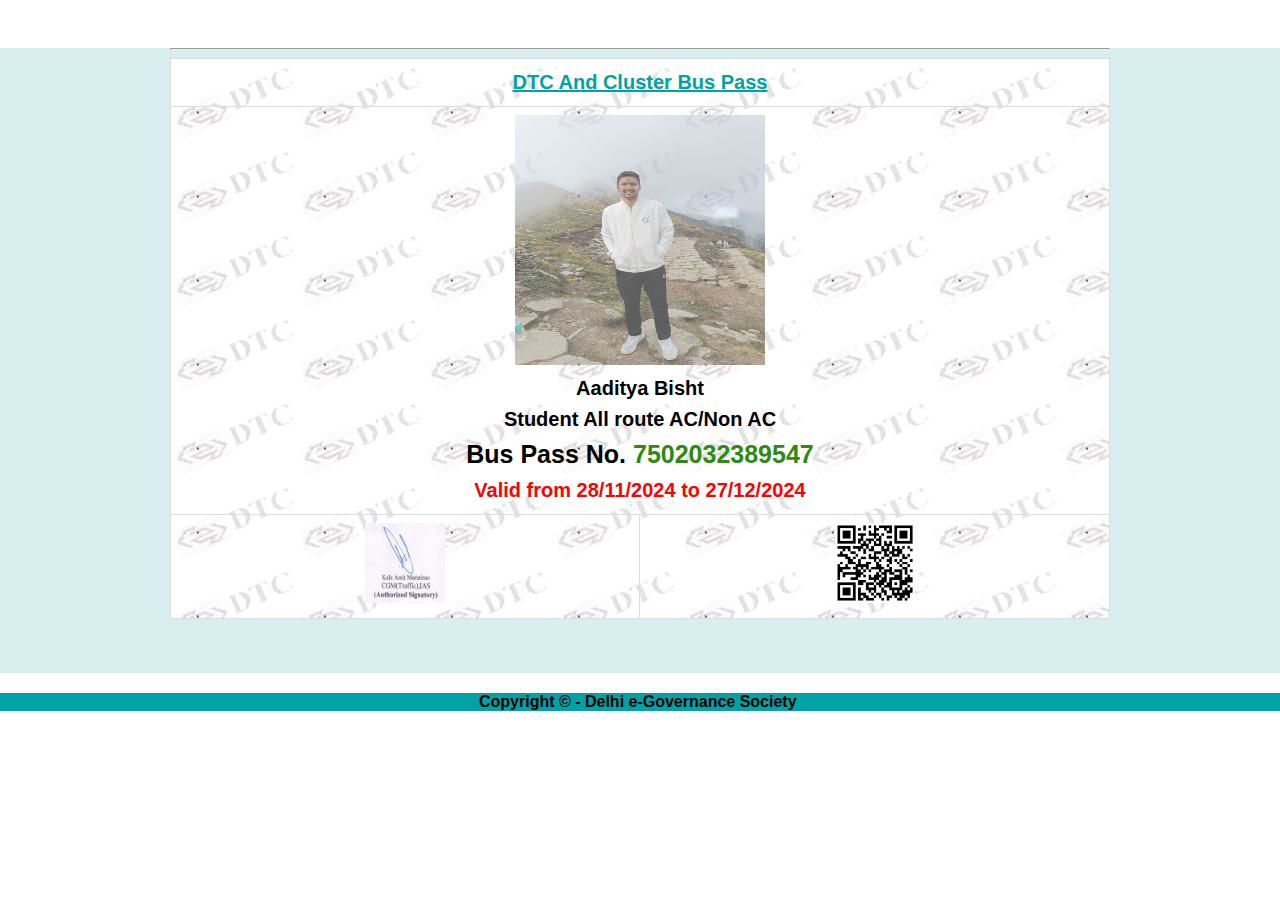
<file: Sanchit.github.io/index.html>
<!DOCTYPE html>
<html lang="en">
  <head>
    <!-- Site Title-->
    <title>Home | e-Bus Pass</title>
    <meta charset="utf-8">
    <meta name="viewport" content="width=device-width, height=device-height, initial-scale=1.0, maximum-scale=1.0, user-scalable=0">
    <meta name="robots" content="noindex, nofollow">
   
    <!-- Stylesheets-->
    <link rel="stylesheet" href="css/style.css">
		
	
	<style>
        #blink {
            font-size: 25px;
            font-weight: bold;
            color: #2f8a12;
            transition: 1.5s;
        }
    </style>
	
</head>
<body>
    <!-- Page-->
    <div class="page text-center">
      <!-- Page Header-->
      <header class="">
        <!-- RD Navbar Transparent-->
        <div class="">
          <nav data-md-device-layout="" data-lg-device-layout="rd-navbar-static" data-stick-up-offset="210" data-xl-stick-up-offset="85" class="rd-navbar rd-navbar-default" data-lg-auto-height="true" data-auto-height="false" data-md-layout="rd-navbar-static" data-lg-layout="rd-navbar-static" data-lg-stick-up="true">
            <div class="">
              <!-- RD Navbar Panel-->
              <div class="">
                <!-- RD Navbar Toggle-->
<!--                 <button data-rd-navbar-toggle=".rd-navbar, .rd-navbar-nav-wrap" class="rd-navbar-toggle"><span></span></button> -->
                <h4 class="">e- Bus Pass</h4>
                <!-- RD Navbar Right Side Toggle-->
<!--                 <button data-rd-navbar-toggle=".rd-navbar-top-panel" class="rd-navbar-top-panel-toggle veil-md"><span></span></button> -->
                
              </div>
              <div class="" style="background-color:#07234b;">
          
                <div class=""><a href="" class="">
                    <div class=""><br/>
                      <div class=""><img style="width:127px; height:97px;" src='images/DTC1.png' alt=''/></div>
                      <div class="">
                        <div class="">Delhi Transport Corporation</div>
                      </div>
                    </div></a>
                </div>
                <div class="">
                  <div class="">
                   
                  
                  </div>
                </div>
              </div>
            </div>
          </nav>
        </div>
      </header><br>
      <!-- Page Content-->
      <main class="" style="background-color:#d9eeef;">
		<section class=""  >
			<div class="shell">
	    		<div class="">
	       			<div class="">
	                	<div class="">
	                		<div class="offset-top-30">
	                		
	                			
	                			<div class="">
	                    			<hr class="">
	                    			<div id="image">
				    					<table class="table table-bordered" style="width:100%;border:10px;" background="images/Dtc.jpg">
				    						<tr>
												<td class="" colspan="4">
													<h5 class="" style="color:#01a2a6;"><u>DTC And Cluster Bus Pass</u></h5>
												</td>
											</tr>
				    						<tr>
												<td class="" colspan="4" >
													<img src="images/666.jpg" height="250px" width="250px" style="opacity: 65%;"/><br>
													<label style="font-size:20px;"><b>Aaditya Bisht</b></label><br>
													
														
														
															<label style="font-size:20px;"><b>Student All route AC/Non AC</b></label><br>
														
													

													
													<label  style="font-size:25px;color:black;"><b>Bus Pass No.  </b><b id="blink">7502032389547</b></label><br>
													<script type="">
												      var blink = document.getElementById('blink');
												      setInterval(function() {
												        blink.style.opacity = (blink.style.opacity == 0 ? 2 : 0);
												      }, 1000);
												    </script>
													<label style="font-size:20px;color:red;"><b>Valid from 28/11/2024 to 27/12/2024</b></label>
												</td>
											</tr>
											<tr>
												<td colspan="2">
													<img src="images/sign.jpg" height="80px" width="80px" />
												</td>
												<td class="text-center" colspan="2">
													<img src="images/qr.png" height="80px" width="80px" />
												</td>
											</tr>
										</table>
									</div>
								</div>
								
							
							
							<br/><br/>
	         		 	</div>
	         		</div>
	         	</div>
	         </div>
	        </div>
	     </section> <br/>       
      </main>
      <!-- Corporate footer-->
      <footer class="" style="background-color:#01a2a6;">
        <div class="">
          <div class="">
            <div class="cell-xs-10 cell-md-4 text-md-right offset-top-20 offset-md-top-0" >
              <p class="" style="color:black;"> <b>Copyright &copy;  - Delhi e-Governance Society</b>&nbsp;<span id=""></span></p>
            </div>
          </div>
        </div>
      </footer>
    </div>

    
  
    
   
  </body>
</html>
</file>
<file: Sanchit.github.io/css/style.css>
html {
  font-family: sans-serif;
  -ms-text-size-adjust: 100%;
  -webkit-text-size-adjust: 100%;
}

body {
  margin: 0;
}

a

optgroup {
  font-weight: bold;
}

table {
  border-collapse: collapse;
  border-spacing: 0;
}



.glyphicon-modal-window:before {
  content: "\e237";
}

/** 1.3  Scaffolding */
* {
  -webkit-box-sizing: border-box;
  -moz-box-sizing: border-box;
  box-sizing: border-box;
}

h2, .h2 {
  font-size: 44px;
}

h3, .h3 {
  font-size: 30px;
}

h4, .h4 {
  font-size: 24px;
}

h5, .h5 {
  font-size: 20px;
}

h6, .h6 {
  font-size: 18px;
}


}



.text-left {
  text-align: left;
}

.text-right {
  text-align: right;
}

.text-center {
  text-align: center;
}

.text-justify {
  text-align: justify;
}

.text-nowrap {
  white-space: nowrap;
}

.text-muted {
  color: #b1b1b1;
}


.table > thead > tr > th,
.table > thead > tr > td,
.table > tbody > tr > th,
.table > tbody > tr > td,
.table > tfoot > tr > th,
.table > tfoot > tr > td {
  padding: 8px;
  line-height: 1.57143;
  vertical-align: top;
  border-top: 1px solid #ddd;
}

.table > thead > tr > th {
  vertical-align: bottom;
  border-bottom: 2px solid #ddd;
}

.table-condensed > thead > tr > th,
.table-condensed > thead > tr > td,
.table-condensed > tbody > tr > th,
.table-condensed > tbody > tr > td,
.table-condensed > tfoot > tr > th,
.table-condensed > tfoot > tr > td {
  padding: 5px;
}
.table-bordered > thead > tr > th,
.table-bordered > thead > tr > td,
.table-bordered > tbody > tr > th,
.table-bordered > tbody > tr > td,
.table-bordered > tfoot > tr > th,
.table-bordered > tfoot > tr > td {
  border: 1px solid #ddd;
}

    line-height: 72px;


t;
}

@media print {
  .visible-print-block {
    display: block !important;
  }
}

.visible-print-inline {
  display: none !important;
}


/** 2 Bootstrap Toolkit Styles */
/** 2.1  Reset */
html *:first-child {
  margin-top: 0;
}

html *:last-child {
  margin-bottom: 0;
}

a:hover,
a:focus {
  text-decoration: none;
  outline: none;
}


/** 2.2  Flex Grid System */
.shell,
.shell-wide,
.shell-fluid {
  margin-right: auto;
  margin-left: auto;
  padding-left: 15px;
  padding-right: 15px;
}

.shell,
.shell-wide {
  min-width: 300px;
  max-width: 480px;
}

@media (min-width: 768px) {
  .shell,
  .shell-wide {
    max-width: 750px;
  }
}

@media (min-width: 992px) {
  .shell,
  .shell-wide {
    max-width: 970px;
  }
}



/** 2.20 Text Styling System */


html .page .offset-top-0 {
  margin-top: 0;
}

html .page .offset-top-3 {
  margin-top: 3px;
}

html .page .offset-top-5 {
  margin-top: 5px;
}

html .page .offset-top-9 {
  margin-top: 9px;
}

html .page .offset-top-10 {
  margin-top: 10px;
}

html .page .offset-top-12 {
  margin-top: 12px;
}

html .page .offset-top-15 {
  margin-top: 15px;
}

html .page .offset-top-17 {
  margin-top: 17px;
}

html .page .offset-top-20 {
  margin-top: 20px;
}

html .page .offset-top-22 {
  margin-top: 22px;
}

html .page .offset-top-25 {
  margin-top: 25px;
}

html .page .offset-top-27 {
  margin-top: 27px;
}

html .page .offset-top-30 {
  margin-top: 30px;
}

html .page .offset-top-35 {
  margin-top: 35px;
}

html .page .offset-top-40 {
  margin-top: 40px;
}




.rd-navbar {
  display: none;
  position: relative;
  z-index: 99999;
  text-align: left;
}
</file>
